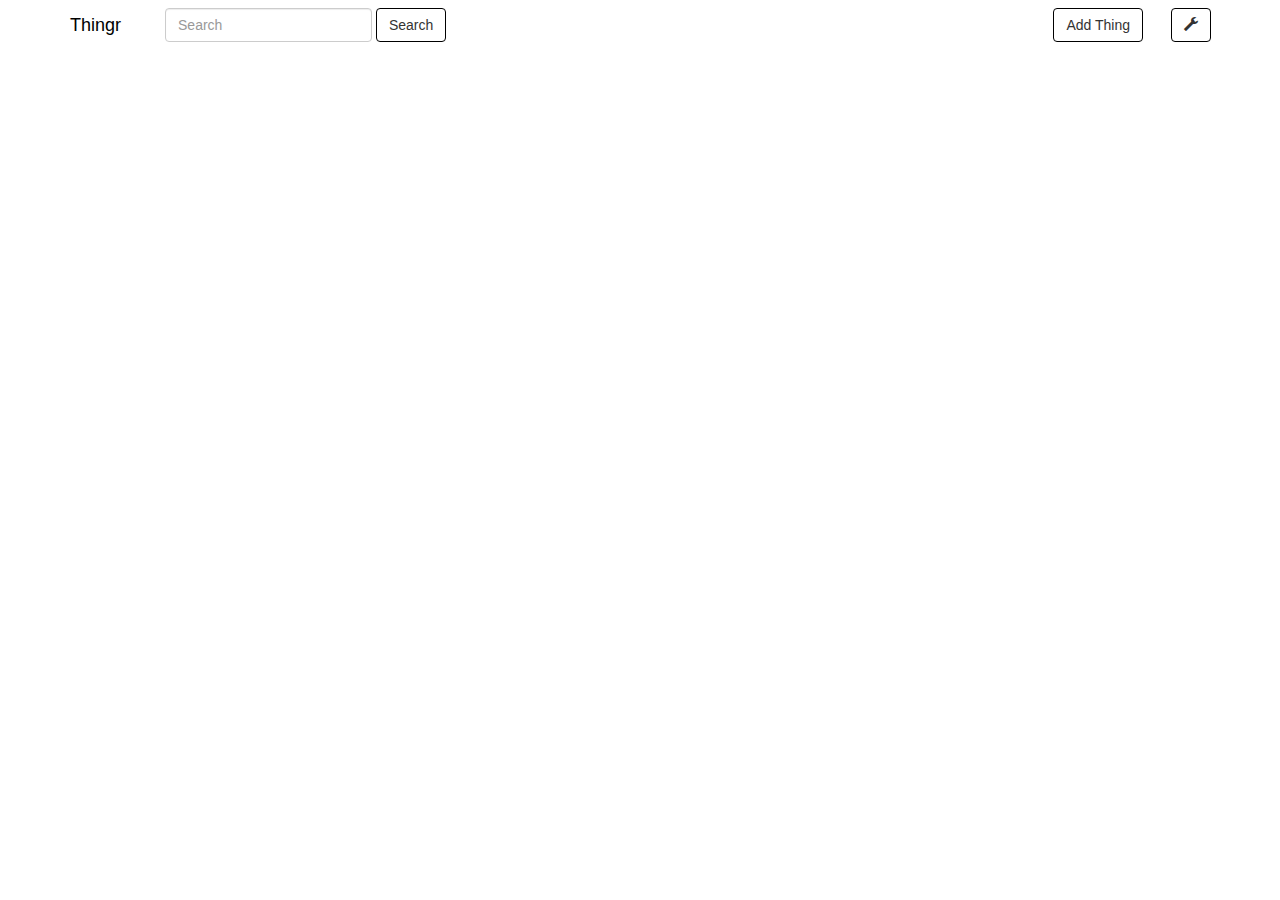
<file: index.html>
<!DOCTYPE html>
<html>
<head>
  <meta charset="UTF-8"> 
  <link rel="stylesheet" href="//maxcdn.bootstrapcdn.com/bootstrap/3.2.0/css/bootstrap.min.css">
  <link rel="stylesheet" href="style.css">
</head>
<body>
<header class="navbar navbar-static-top bs-docs-nav" id="top">
  <div class="container">
    <div class="navbar-header">
      <button class="navbar-toggle collapsed" data-target=".bs-navbar-collapse" data-toggle="collapse"
              type="button">
        <span class="sr-only">Toggle navigation</span>
        <span class="icon-bar"></span> <span class="icon-bar"></span>
        <span class="icon-bar"></span>
      </button>
      <a class="navbar-brand" href="javascript:;">Thingr</a>
    </div>

    <nav class="collapse navbar-collapse bs-navbar-collapse">
      <ul class="nav navbar-nav">
        <li>
          <form class="navbar-form navbar-left" role="search">
            <div class="form-group">
              <input type="text" class="form-control" placeholder="Search">
            </div>
            <button type="submit" class="btn btn-default">Search</button>
          </form>
        </li>
      </ul>

      <ul class="nav navbar-nav navbar-right">
        <li>
          <button type="button" class="btn btn-default navbar-btn">Add Thing</button>
        </li>
        <li>
          <button type="button" class="btn btn-default navbar-btn"><span class="glyphicon glyphicon-wrench"></span></button>
        </li>
      </ul>
    </nav>
  </div>
</header>
<script type="text/javascript" src="//code.jquery.com/jquery-2.1.1.min.js"></script>
<script type="text/javascript" src="//maxcdn.bootstrapcdn.com/bootstrap/3.2.0/js/bootstrap.min.js"></script>
<script type="text/javascript" src="js/app.js"></script>
</body>
</html>
</file>
<file: style.css>
html, body {
  height: 100%;
}

.whole-shit {
  position: absolute;
  top: 0;
  left: 0;
  right: 0;
  bottom: 0;
  width: 100%;
  height: 100%;
}

a {
  color:black;
  text-shadow: 0 0 5px white;
}
.btn:hover {
  color: #2a6496;
}
img {
  width: 100%;
  height: auto;
}
.navbar-header{
  background: rgba(255,255,255,0.5);
}
.navbar-collapse {
  background: rgba(255,255,255,0.5);
}
.navbar-toggle .icon-bar {
  background: black;
}
.navbar-default .navbar-brand {
  color: black;
}
.navbar-default .navbar-toggle {
  border: 0;
}
.navbar-default {
  background-color: transparent;
  border-color: transparent;
}
.form-control {
  display: none;
}
.btn-default {
  background-color: transparent;
  border-color: black;
}
.nav > li {
  padding: 0 1em;
}

.whole-shit {
  background: url(img1.jpg) no-repeat center center fixed;
  -webkit-background-size: cover;
  -moz-background-size: cover;
  -o-background-size: cover;
  background-size: cover;
}
.move-btn {
  position: absolute;
  bottom: 10%;
  left: 5%;
  font-size: 2em;
  text-shadow: 0 0 5px black;
  color: white;
}

.yes {
  left: auto;
  right: 10%;
}
</file>
